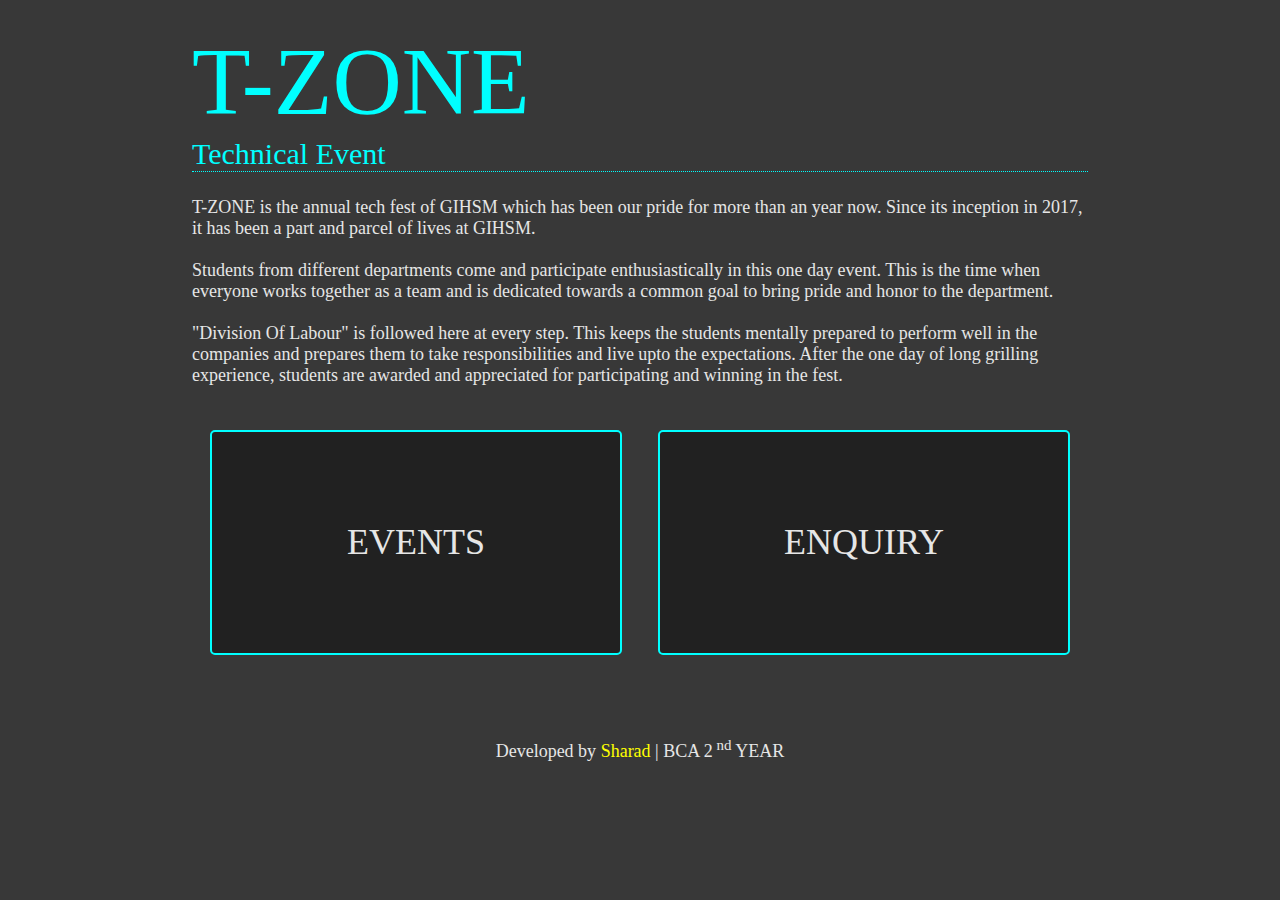
<file: docs/index.html>
<!DOCTYPE html>
<html lang="en" dir="ltr">
  <head>
    <meta charset="utf-8">
    <title>T-ZONE | Technical Events of NAVAL 2019 organized by Department of BCA</title>
    <link rel="stylesheet" href="./style/main.css">
    <meta name="viewport" content="width=device-width,initial-scale=1.0">
    <meta name="theme-color" content="#00FFFF" />
    <script src="./js/main.js"></script>
  </head>
  <body id="bg-image">

<style media="screen">
#bg-image{
background-image: url("https://sharadcodes.github.io/tzone/images/1.jpg");
height: 100%;
background-position: center;
background-repeat: no-repeat;
background-size: cover;
background-attachment: fixed;
}
</style>



<section class="header hero">
<span class="top">T-ZONE</span>
  <section style="font-size:.3em; font-family:'Curved Square'" id="tagline">
<p>
    Technical Events of NAVAL 2019<br>organized by Department of BCA
</p>
  </section>
</section>

<section class="jumbo">
  <p>T-ZONE is the annual tech fest of GIHSM which has been our pride for more than an year now. Since its inception in 2017, it has been a part and parcel of lives at GIHSM.
<br>
<br>    
    Students from different departments come and participate enthusiastically in this one day event. This is the time when everyone works together as a team and is dedicated towards a common goal to bring pride and honor to the department.
<br>
<br>    
    "Division Of Labour" is followed here at every step. This keeps the students mentally prepared to perform well in the companies and prepares them to take responsibilities and live upto the expectations. After the one day of long grilling experience, students are awarded and appreciated for participating and winning in the fest.</p>
</section>

<section class="row jumbo" style="text-align:center;">

  <section class="column" onclick="location.href='events.html';">
      <span>EVENTS</span>
  </section>

  <section class="column" onclick="location.href='enquiry.html';">
      <span>ENQUIRY</span>
  </section>

</section>

<section class="foot">
  <span>
    Developed by <a href="https://www.sharad.cf">Sharad</a> | BCA 2<sup> nd</sup> YEAR
  </span>
</section>
  </body>
</html>
</file>
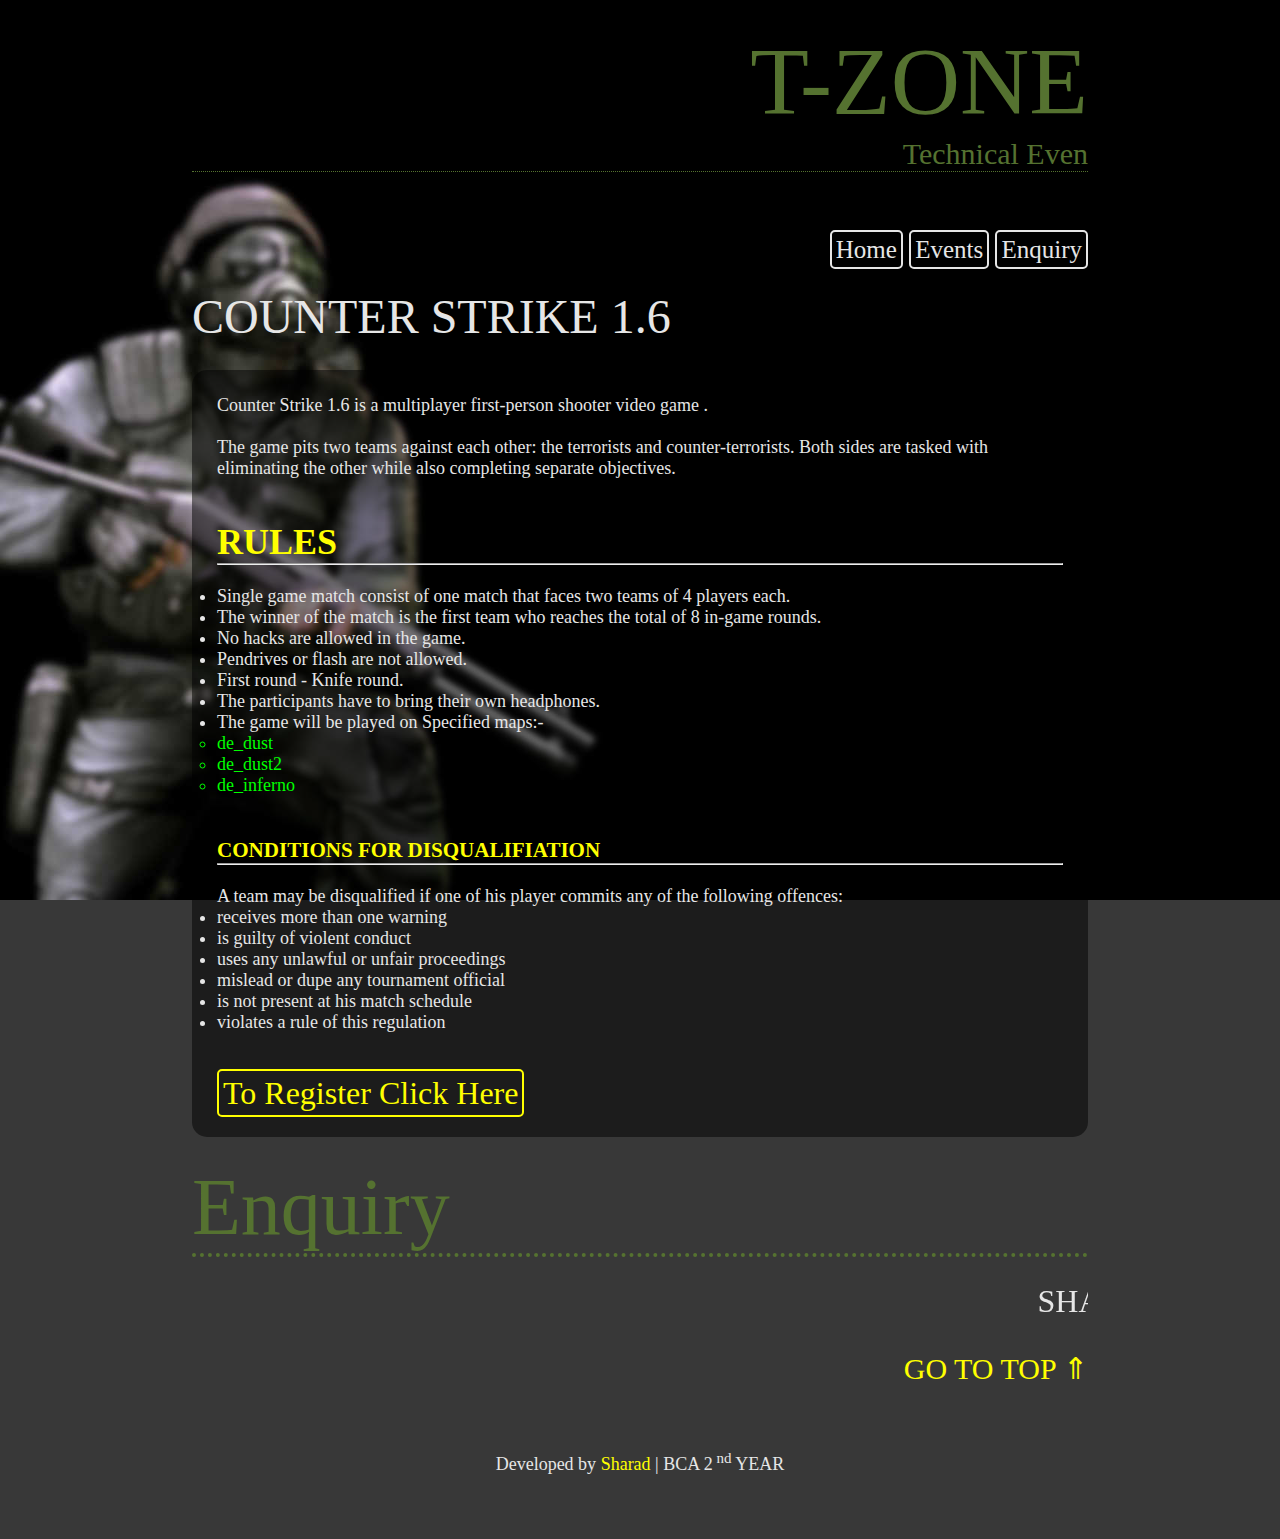
<file: docs/cs.html>
<!DOCTYPE html>
<html lang="en" dir="ltr">
  <head>
    <meta charset="utf-8">
    <title>T-ZONE | Technical Events of NAVAL 2019 organized by Department of BCA</title>
    <link rel="stylesheet" href="./style/main.css">
    <meta name="viewport" content="width=device-width,initial-scale=1.0">
    <meta name="theme-color" content="#557230" />
    <script src="./js/main.js"></script>
  </head>
  <body id="bg-image">

    <style media="screen">
    .jumbo{
      text-align: left;
    }
    .navigation a:hover{
      border: solid 2px #557230;
      background-color: #557230;
      color: white;
      transition-duration: .25s;
    }

    #events{
      text-align: left;
      font-size:5rem;
      color: #557230;
    }

    #enquiry{
      text-align: left;
      font-size:5rem;
      color: #557230;
    }

    .top{
      color: #557230;
    }

    #tagline{
      color: #557230;
    }


    #bg-image{
    background-image: url("images/cs.jpeg");
    height: 100%;
    background-position: left;
    background-repeat: no-repeat;
    background-size: cover;
    background-attachment: fixed;
    }
    </style>

<section class="header hero" style="text-align:right;">
<span class="top">T-ZONE</span>
  <section style="font-size:.3em; font-family:'Curved Square'" id="tagline">
<p>
    Technical Events of NAVAL 2019<br>organized by Department of BCA
</p>
  </section>
</section>

<nav class="navigation">
  <ul>
    <a href="index.html">Home</a>
    <a href="events.html">Events</a>
    <a href="#enquiry">Enquiry</a>
  </ul>
</nav>

<section class="jumbo hero">
  <span>COUNTER STRIKE 1.6</span>
</section>

<section class="jumbo" style="background: rgba(0,0,0,0.5); padding: 25px!important; border-radius: 15px;">
  <p>
Counter Strike 1.6 is a multiplayer first-person shooter video game .
 <br>
 <br>
The game pits two teams against each other: the terrorists and counter-terrorists. Both sides are tasked with eliminating the other while also completing separate objectives.
  </p>
<br>
<br>
  <h1>RULES</h1>
  <hr>
  <br>

<ul>
<li>Single game match consist of one match that faces two teams of 4 players each.</li>
<li>The winner of the match is the first team who reaches the total of 8 in-game rounds.</li>
<li>No hacks are allowed in the game.</li>
<li>Pendrives or flash are not allowed.</li>
<li>First round - Knife round.</li>
<li>The participants have to bring their own headphones.</li>
<li>The game will be played on Specified maps:-<ul>
<li style="color: #00ff00;">de_dust</li>
<li style="color: #00ff00;">de_dust2</li>
<li style="color: #00ff00;">de_inferno</li>
</ul>
</li>
</ul>
<br>
<br>
<h3>CONDITIONS FOR DISQUALIFIATION</h3>
<hr>
<br>
<p>A team may be disqualified if one of his player commits any of the following offences:</p>
<ul>
<li>receives more than one warning</li>
<li>is guilty of violent conduct</li>
<li>uses any unlawful or unfair proceedings</li>
<li>mislead or dupe any tournament official</li>
<li>is not present at his match schedule</li>
<li>violates a rule of this regulation</li>
</ul>

<br>
<br>
<a href="https://bit.ly/2NM32q4" class="reg_button">To Register Click Here</a>
</section>




<section class="jumbo hero" id="enquiry">
  <span>Enquiry</span>
</section>
<section class="jumbo" >
  <marquee style="font-size:2rem;">SHARAD : 7054667667 | SAURABH: 7860971973 | PRASHANT: 9889164330 | PRIYANSH: 6388364067</marquee>
</section>



<section class="jumbo" style="text-align:right!important;">
  <span style="font-size:30px;"><a href="#top" style="text-decoration:none;">GO TO TOP &uArr;</a></span>
</section>

<section class="foot">
  <span>
    Developed by <a href="https://www.sharad.cf">Sharad</a> | BCA 2<sup> nd</sup> YEAR
  </span>
</section>
  </body>
</html>
</file>
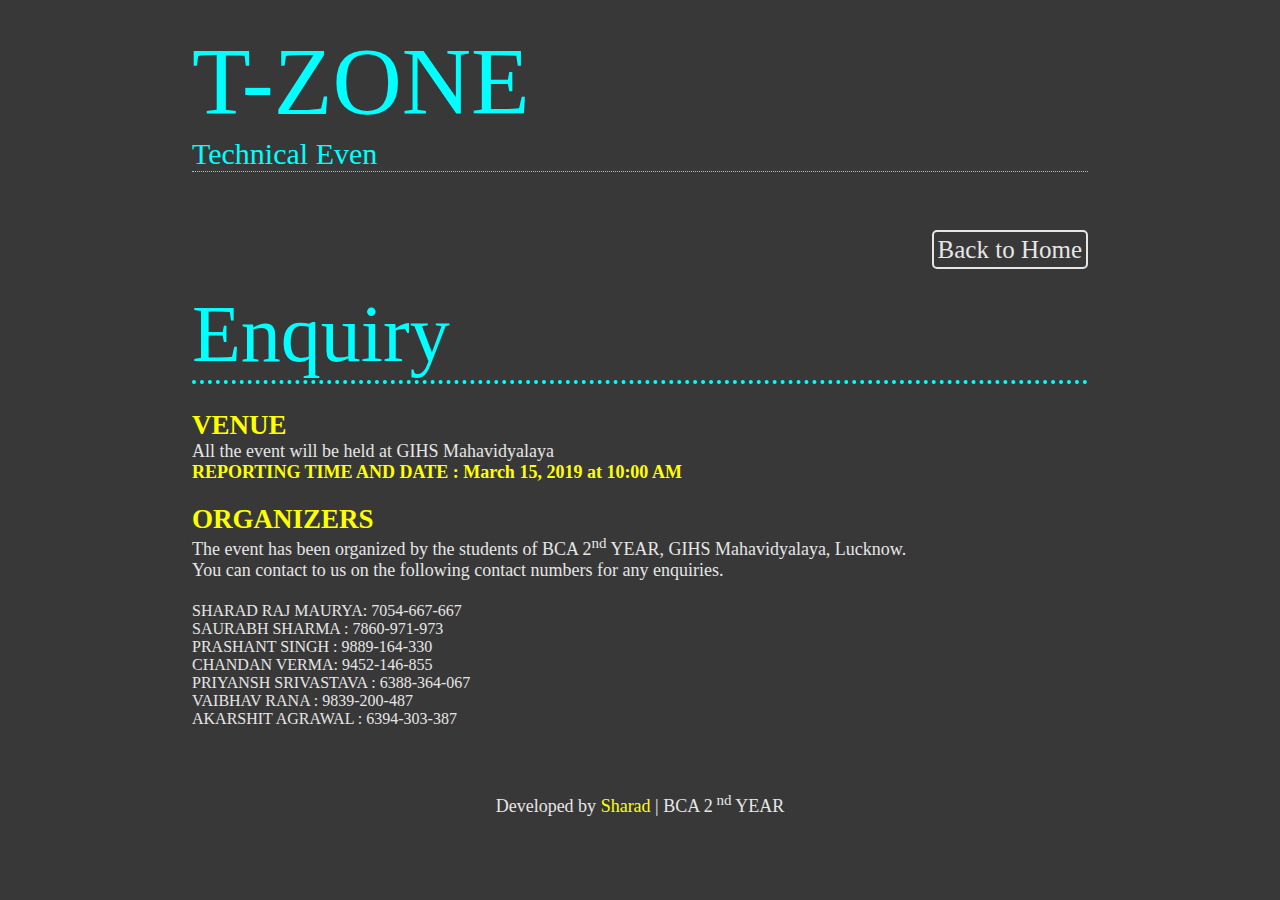
<file: docs/enquiry.html>
<!DOCTYPE html>
<html lang="en" dir="ltr">
  <head>
    <meta charset="utf-8">
    <title>T-ZONE | Technical Events of NAVAL 2019 organized by Department of BCA</title>
    <link rel="stylesheet" href="./style/main.css">
    <meta name="viewport" content="width=device-width,initial-scale=1.0">
    <meta name="theme-color" content="#00FFFF" />
    <script src="./js/main.js"></script>
  </head>
  <body id="bg-image">

<style media="screen">
#bg-image{
background-image: url("https://tzone2019.github.io/images/1.jpg");
height: 100%;
background-position: center;
background-repeat: no-repeat;
background-size: cover;
background-attachment: fixed;
}

.column {
  flex: 33%;
  padding: 10px;
  background:rgba(0,0,0,0.4);
  margin: 2%;
  font-size: 2em;
  font-family: "Lazenby Computer";
  border: 2px cyan solid;
  border-radius: 5px;
}
</style>



<section class="header hero">
<span class="top">T-ZONE</span>
  <section style="font-size:.3em; font-family:'Curved Square'" id="tagline">
<p>
    Technical Events of NAVAL 2019<br>organized by Department of BCA
</p>
  </section>
</section>

<nav class="navigation">
  <ul>
    <a href="index.html">Back to Home</a>
  </ul>
</nav>

<section class="jumbo hero" id="enquiry">
  <span>Enquiry</span>
</section>
<section class="jumbo" >
  <h2>VENUE</h2>
    <p>All the event will be held at GIHS Mahavidyalaya</p>
    <h4>REPORTING TIME AND DATE : March 15, 2019 at 10:00 AM</h4> <br>
 
    <h2>ORGANIZERS</h2>
  <span>
    The event has been organized by the students of BCA 2<sup>nd</sup> YEAR, GIHS Mahavidyalaya, Lucknow.<br>
    You can contact to us on the following contact numbers for any enquiries.<br> <br>
    <p style="font-size:16px!important;">
    SHARAD RAJ MAURYA: 7054-667-667<br>
    SAURABH SHARMA : 7860-971-973<br>
    PRASHANT SINGH : 9889-164-330<br>
    CHANDAN VERMA: 9452-146-855<br>
    PRIYANSH SRIVASTAVA : 6388-364-067<br>
    VAIBHAV RANA : 9839-200-487<br>
    AKARSHIT AGRAWAL : 6394-303-387
    </p>
  </span>
  
  
</section>

<section class="foot">
  <span>
    Developed by <a href="https://www.sharad.cf">Sharad</a> | BCA 2<sup> nd</sup> YEAR
  </span>
</section>
  </body>
</html>
</file>
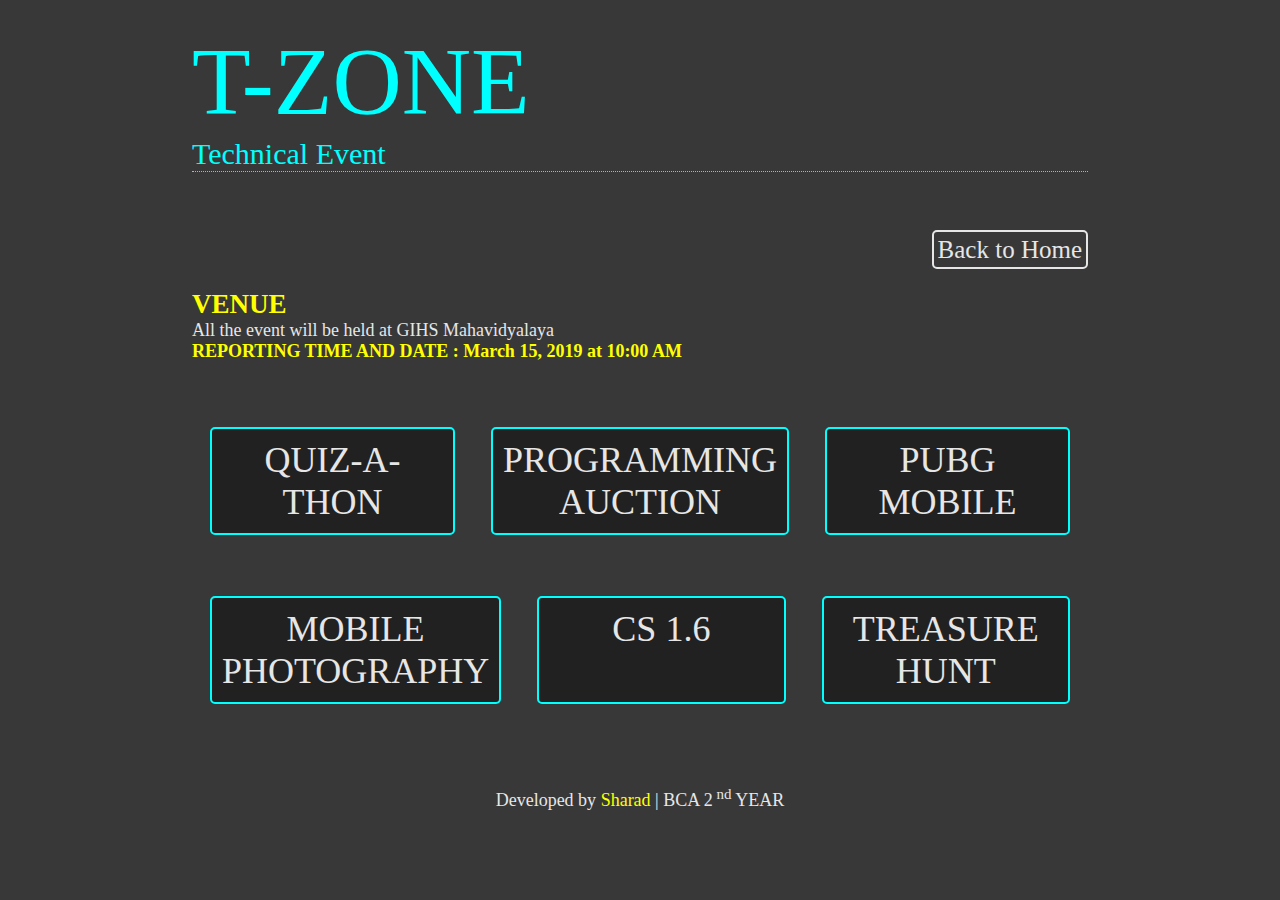
<file: docs/events.html>
<!DOCTYPE html>
<html lang="en" dir="ltr">
  <head>
    <meta charset="utf-8">
    <title>T-ZONE | Technical Events of NAVAL 2019 organized by Department of BCA</title>
    <link rel="stylesheet" href="./style/main.css">
    <meta name="viewport" content="width=device-width,initial-scale=1.0">
    <meta name="theme-color" content="#00FFFF" />
    <script src="./js/main.js"></script>
  </head>
  <body id="bg-image">

<style media="screen">
#bg-image{
background-image: url("https://tzone2019.github.io/images/1.jpg");
height: 100%;
background-position: center;
background-repeat: no-repeat;
background-size: cover;
background-attachment: fixed;
}

.column {
  flex: 33%;
  padding: 10px;
  background:rgba(0,0,0,0.4);
  margin: 2%;
  font-size: 2em;
  font-family: "Lazenby Computer";
  border: 2px cyan solid;
  border-radius: 5px;
}
</style>



<section class="header hero">
<span class="top">T-ZONE</span>
  <section style="font-size:.3em; font-family:'Curved Square'" id="tagline">
<p>
    Technical Events of NAVAL 2019<br>organized by Department of BCA
</p>
  </section>
</section>

<nav class="navigation">
  <ul>
    <a href="index.html">Back to Home</a>
  </ul>
</nav>

<section class="jumbo">
  <h2>VENUE</h2>
    <p>All the event will be held at GIHS Mahavidyalaya</p>
    <h4>REPORTING TIME AND DATE : March 15, 2019 at 10:00 AM</h4> <br>
</section>

<section class="row jumbo" style="text-align:center;">

  <section class="column" onclick="location.href='quiz.html';">
      <span>QUIZ-A-THON</span>
  </section>

  <section class="column" onclick="location.href='pa.html';">
      <span>PROGRAMMING AUCTION</span>
  </section>

  <section class="column" onclick="location.href='pubg.html';">
      <span>PUBG MOBILE</span>
  </section>

</section>

<section class="row jumbo" style="text-align:center;">

  <section class="column" onclick="location.href='mp.html';">
      <span>MOBILE PHOTOGRAPHY</span>
  </section>

  <section class="column" onclick="location.href='cs.html';">
      <span>CS 1.6</span>
  </section>

  <section class="column" onclick="location.href='th.html';">
      <span>TREASURE HUNT</span>
  </section>

</section>

<section class="foot">
  <span>
    Developed by <a href="https://www.sharad.cf">Sharad</a> | BCA 2<sup> nd</sup> YEAR
  </span>
</section>
  </body>
</html>
</file>
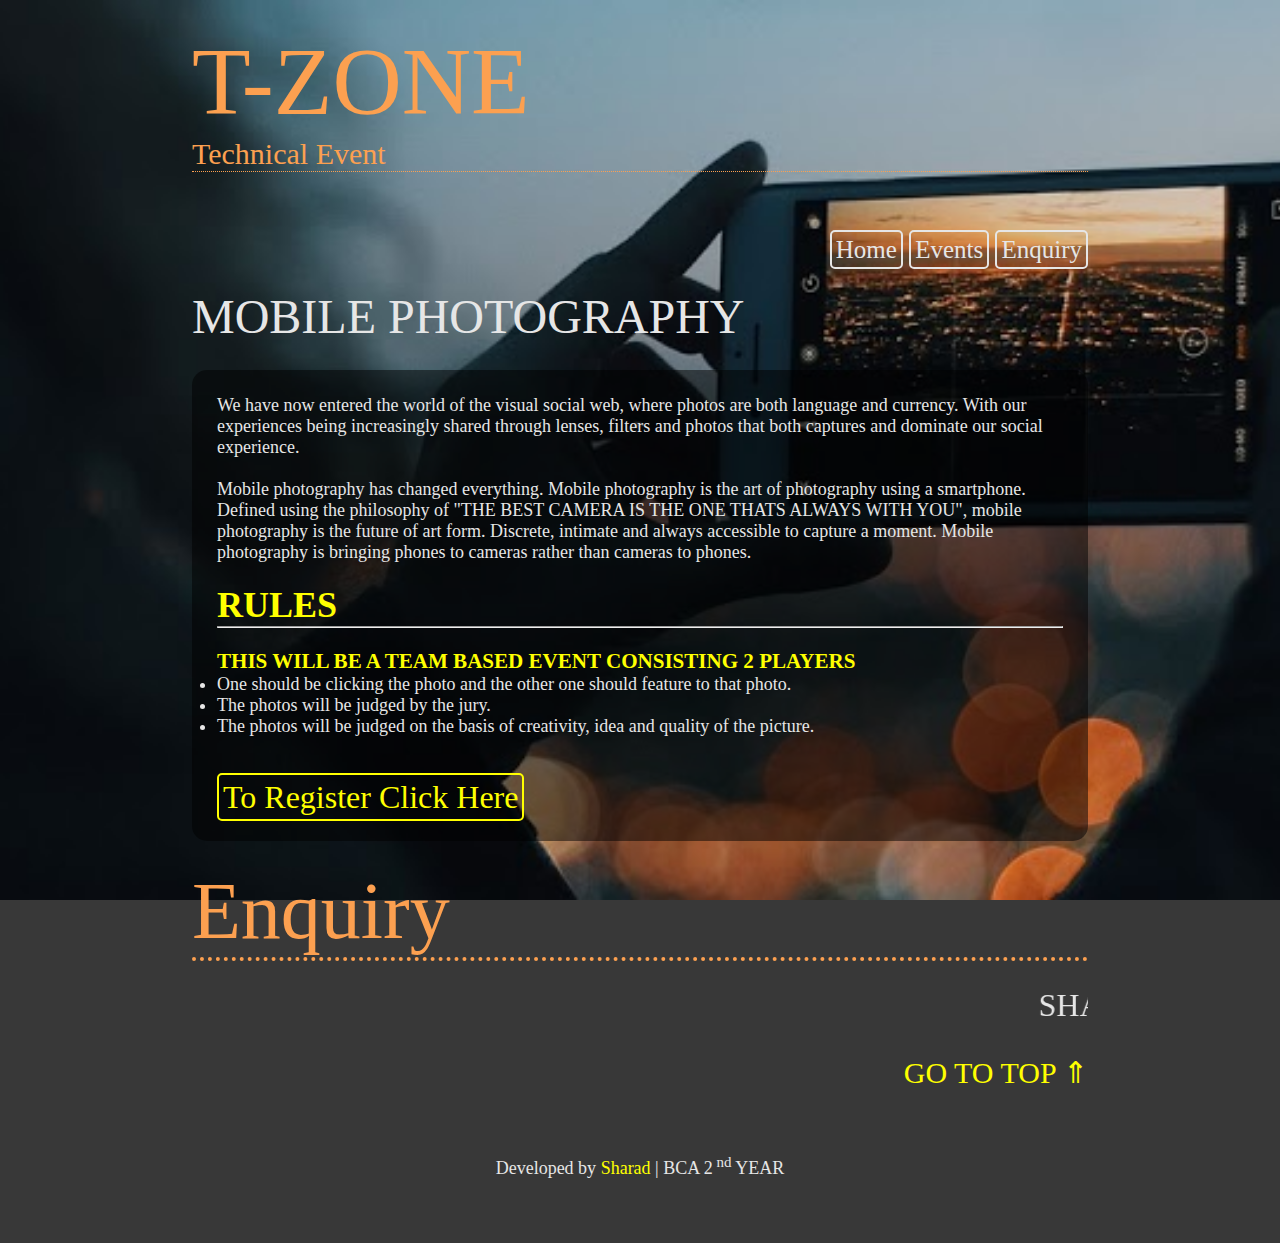
<file: docs/mp.html>
<!DOCTYPE html>
<html lang="en" dir="ltr">
  <head>
    <meta charset="utf-8">
    <title>T-ZONE | Technical Events of NAVAL 2019 organized by Department of BCA</title>
    <link rel="stylesheet" href="./style/main.css">
    <meta name="viewport" content="width=device-width,initial-scale=1.0">
    <meta name="theme-color" content="#fca050" />
    <script src="./js/main.js"></script>
  </head>
  <body id="bg-image">

    <style media="screen">
    .jumbo{
      text-align: left;
    }
    .navigation a:hover{
      border: solid 2px #fca050;
      background-color: #fca050;
      color: black;
      transition-duration: .25s;
    }

    #events{
      text-align: left;
      font-size:5rem;
      color: #fca050;
    }

    #enquiry{
      text-align: left;
      font-size:5rem;
      color: #fca050;
    }

    .top{
      color: #fca050;
    }

    #tagline{
      color: #fca050;
    }


    #bg-image{
    background-image: url("images/mp.jpg");
    height: 100%;
    background-position: center;
    background-repeat: no-repeat;
    background-size: cover;
    background-attachment: fixed;
    }
    </style>

<section class="header hero" style="text-align:left;">
<span class="top">T-ZONE</span>
  <section style="font-size:.3em; font-family:'Curved Square'" id="tagline">
<p>
    Technical Events of NAVAL 2019<br>organized by Department of BCA
</p>
  </section>
</section>

<nav class="navigation">
  <ul>
    <a href="index.html">Home</a>
    <a href="events.html">Events</a>
    <a href="#enquiry">Enquiry</a>
  </ul>
</nav>

<section class="jumbo hero">
  <span>MOBILE PHOTOGRAPHY</span>
</section>

<section class="jumbo" style="background: rgba(0,0,0,0.5); padding: 25px!important; border-radius: 15px;">
   <p>
  We have now entered the world of the visual social web, where photos are both language and currency. With our experiences being increasingly shared through lenses, filters and photos that both captures and dominate our social experience.
<br>
<br>
Mobile photography has changed everything. Mobile photography is the art of photography using a smartphone. Defined using the philosophy of "THE BEST CAMERA IS THE ONE THATS ALWAYS WITH YOU", mobile photography is the future of art form. Discrete, intimate and always accessible to capture a moment. Mobile photography is bringing phones to cameras rather than cameras to phones.
  </p>
<br>
  <h1>RULES</h1>
  <hr>
  <br>
<h3>THIS WILL BE A TEAM BASED EVENT CONSISTING 2 PLAYERS</h3>
<ul>
<li>One should be clicking the photo and the other one should feature to that photo.</li>
<li>The photos will be judged by the jury.</li>
<li>The photos will be judged on the basis of creativity, idea and quality of the picture.</li>
</ul>

<br>
<br>
<a href="https://bit.ly/2HkinNo" class="reg_button">To Register Click Here</a>

</section>


<section class="jumbo hero" id="enquiry">
  <span>Enquiry</span>
</section>
<section class="jumbo" >
  <marquee style="font-size:2rem;">SHARAD : 7054667667 | SAURABH: 7860971973 | PRASHANT: 9889164330 | PRIYANSH: 6388364067</marquee>
</section>



<section class="jumbo" style="text-align:right!important;">
  <span style="font-size:30px;"><a href="#top" style="text-decoration:none;">GO TO TOP &uArr;</a></span>
</section>

<section class="foot">
  <span>
    Developed by <a href="https://www.sharad.cf">Sharad</a> | BCA 2<sup> nd</sup> YEAR
  </span>
</section>
  </body>
</html>
</file>
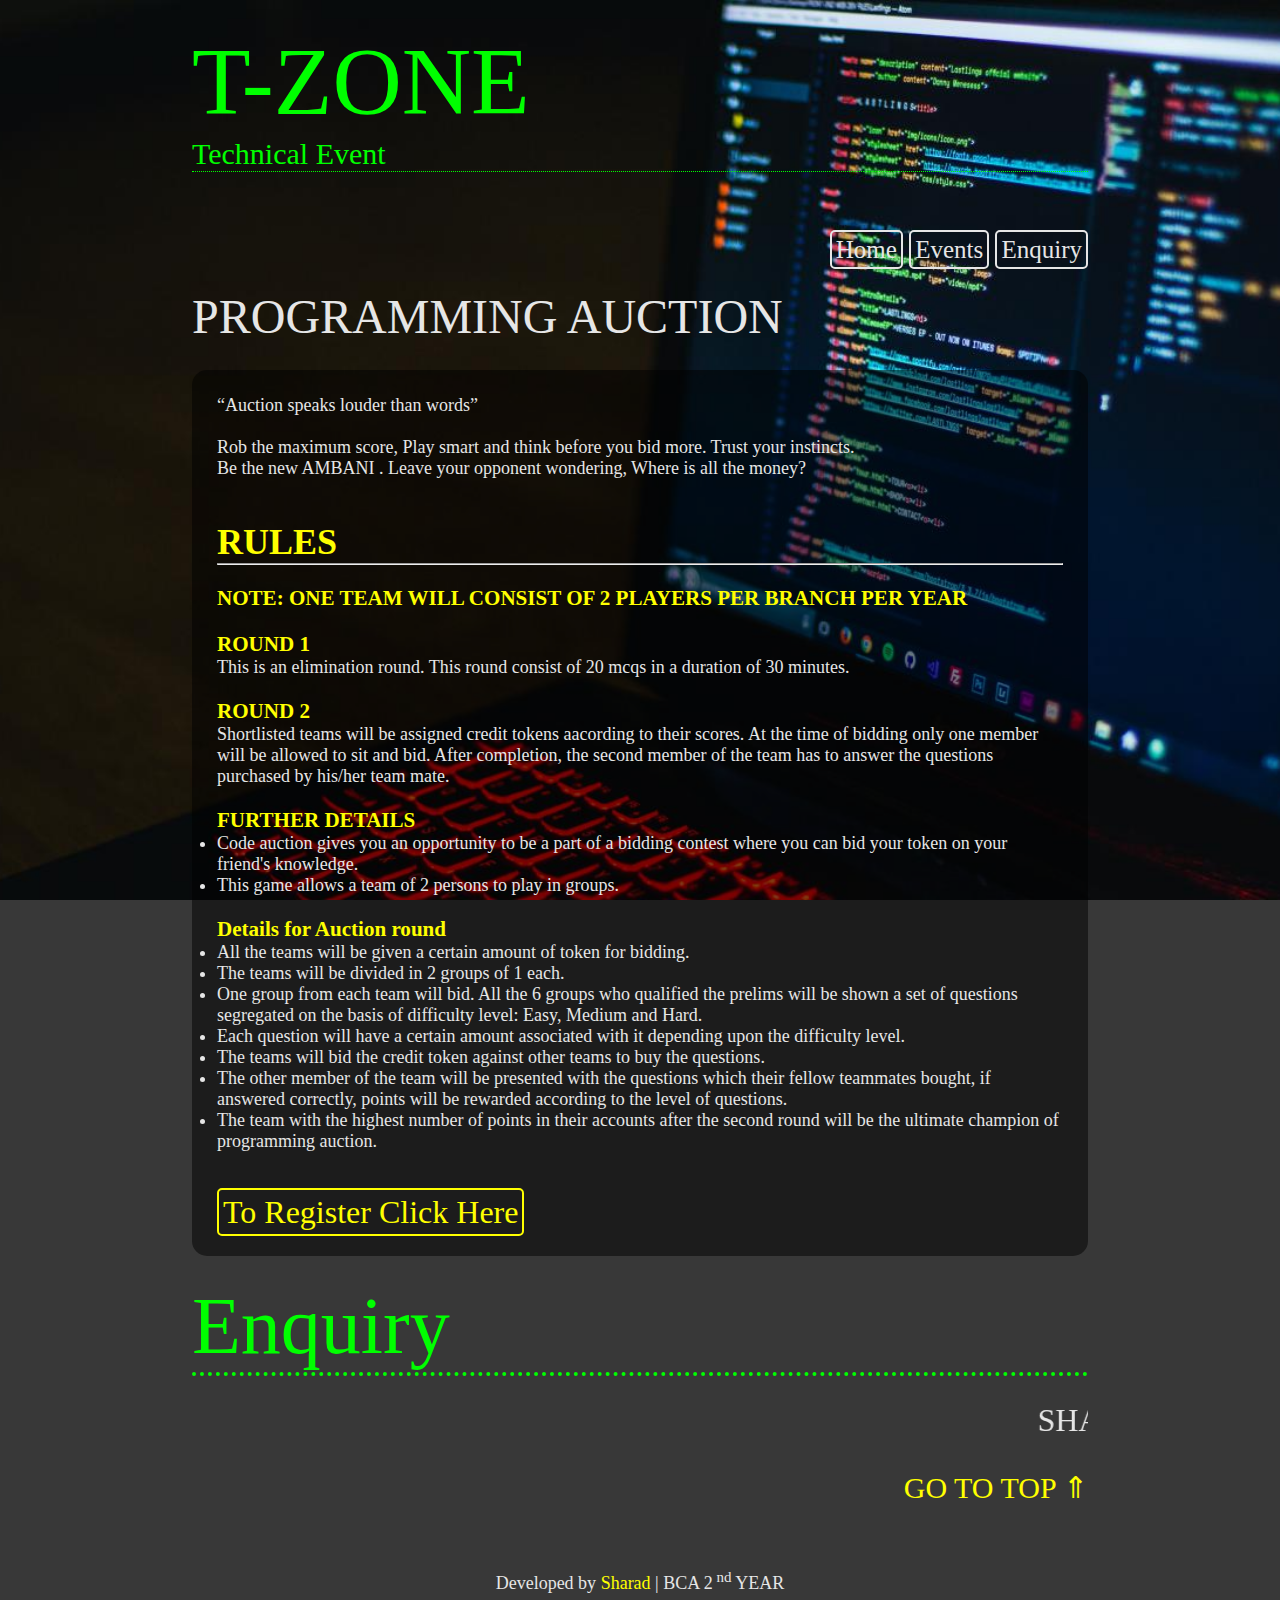
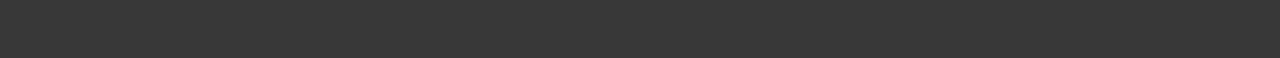
<file: docs/pa.html>
<!DOCTYPE html>
<html lang="en" dir="ltr">
  <head>
    <meta charset="utf-8">
    <title>T-ZONE | Technical Events of NAVAL 2019 organized by Department of BCA</title>
    <link rel="stylesheet" href="./style/main.css">
    <meta name="viewport" content="width=device-width,initial-scale=1.0">
    <meta name="theme-color" content="#00ff00" />
    <script src="./js/main.js"></script>
  </head>
  <body id="bg-image">

    <style media="screen">
    .jumbo{
      text-align: left;
    }
    .navigation a:hover{
      border: solid 2px #00ff00;
      background-color: #00ff00;
      color: black;
      transition-duration: .25s;
    }

    #events{
      text-align: left;
      font-size:5rem;
      color: #00ff00;
    }

    #enquiry{
      text-align: left;
      font-size:5rem;
      color: #00ff00;
    }

    .top{
      color: #00ff00;
    }

    #tagline{
      color: #00ff00;
    }


    #bg-image{
    background-image: url("images/code.jpg");
    height: 100%;
    background-position: center;
    background-repeat: no-repeat;
    background-size: cover;
    background-attachment: fixed;
    }
    </style>

<section class="header hero" style="text-align:left;">
<span class="top">T-ZONE</span>
  <section style="font-size:.3em; font-family:'Curved Square'" id="tagline">
<p>
    Technical Events of NAVAL 2019<br>organized by Department of BCA
</p>
  </section>
</section>

<nav class="navigation">
  <ul>
    <a href="index.html">Home</a>
    <a href="events.html">Events</a>
    <a href="#enquiry">Enquiry</a>
  </ul>
</nav>

<section class="jumbo hero">
  <span>PROGRAMMING AUCTION</span>
</section>
<section class="jumbo" style="background: rgba(0,0,0,0.5); padding: 25px!important; border-radius: 15px;">
  <p>
    “Auction speaks louder than words”
<br>
<br>
  Rob the maximum score, Play smart and think before you bid more.
  Trust your instincts.
<br>
  Be the new AMBANI .
  Leave your opponent wondering, Where is all the money?
  </p>


<br>
<br>
  <h1>RULES</h1>
  <hr>
  <br>
  <h3>NOTE: ONE TEAM WILL CONSIST OF 2 PLAYERS PER BRANCH PER YEAR</h3>
  <br>
  <h3>ROUND 1</h3>
  <p>This is an elimination round. This round consist of 20 mcqs in a duration of 30 minutes.</p>
  <br>
  <h3>ROUND 2</h3>
  <p>Shortlisted teams will be assigned credit tokens aacording to their scores. At the time of bidding only one member will be allowed to sit and bid. After completion, the second member of the team has to answer the questions purchased by his/her team mate.</p>
  <br>
  <h3>FURTHER DETAILS</h3>
  <ul>
  <li><p>Code auction gives you an opportunity to be a part of a bidding contest where you can bid your token on your friend&#39;s knowledge.</p>
  </li>
  <li><p>This game allows a team of 2 persons to play in groups.</p>
  </li>
  </ul>
<br>
  <h3>Details for Auction round</h3>
  <ul>
  <li><p>All the teams will be given a certain amount of token for bidding.</p>
  </li>
  <li><p>The teams will be divided in 2 groups of 1 each.</p>
  </li>
  <li><p>One group from each team will bid. All the 6 groups who qualified the prelims will be shown a set of questions segregated on the basis of difficulty level: Easy, Medium and Hard.</p>
  </li>
  <li><p>Each question will have a certain amount associated with it depending upon the difficulty level.</p>
  </li>
  <li><p>The teams will bid the credit token against other teams to buy the questions.</p>
  </li>
  <li><p>The other member of the team will be presented with the questions which their fellow teammates bought, if answered correctly, points will be rewarded according to the level of questions.</p>
  </li>
  <li><p>The team with the highest number of points in their accounts after the second round will be the ultimate champion of programming auction.</p>
  </li>
  </ul>

  <br>
  <br>
  <a href="https://bit.ly/2IXNAsk" class="reg_button">To Register Click Here</a>

</section>

<section class="jumbo hero" id="enquiry">
  <span>Enquiry</span>
</section>
<section class="jumbo" >
  <marquee style="font-size:2rem;">SHARAD : 7054667667 | SAURABH: 7860971973 | PRASHANT: 9889164330 | PRIYANSH: 6388364067</marquee>
</section>


<section class="jumbo" style="text-align:right!important;">
  <span style="font-size:30px;"><a href="#top" style="text-decoration:none;">GO TO TOP &uArr;</a></span>
</section>

<section class="foot">
  <span>
    Developed by <a href="https://www.sharad.cf">Sharad</a> | BCA 2<sup> nd</sup> YEAR
  </span>
</section>
  </body>
</html>
</file>
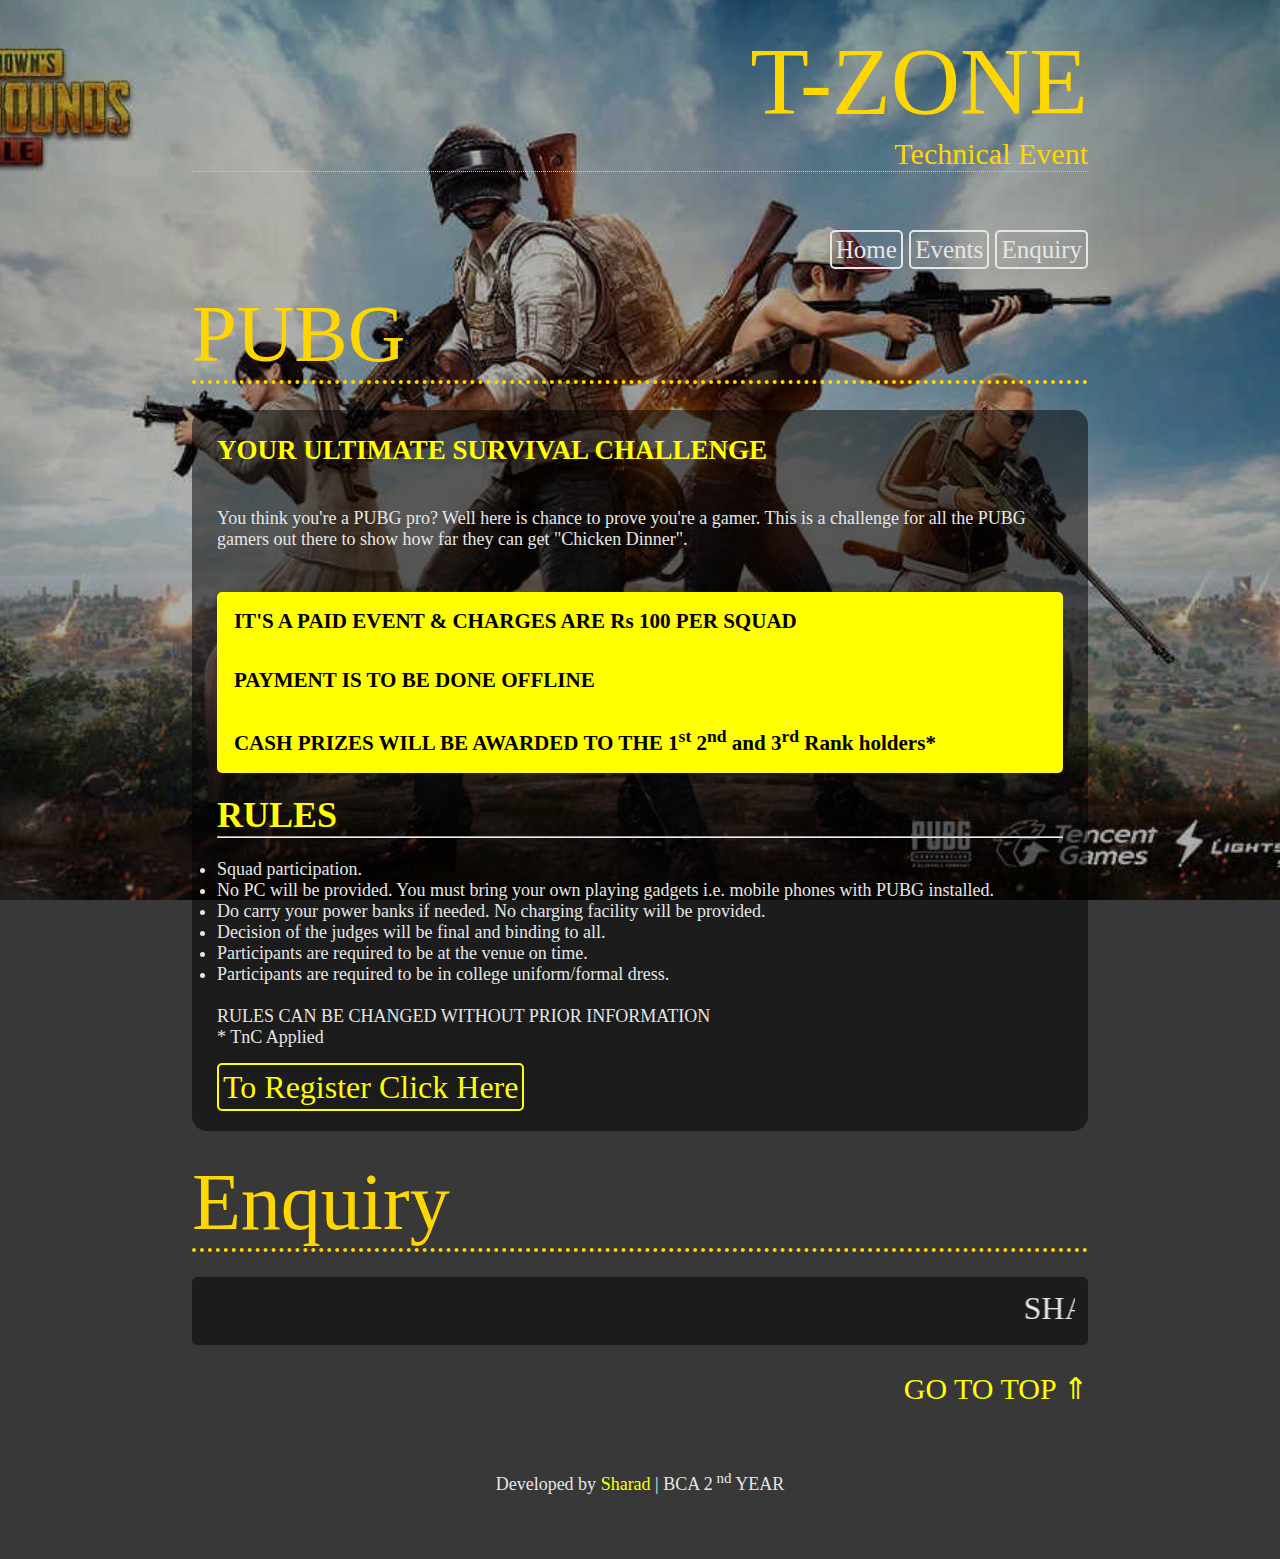
<file: docs/pubg.html>
<!DOCTYPE html>
<html lang="en" dir="ltr">
  <head>
    <meta charset="utf-8">
    <title>T-ZONE | Technical Events of NAVAL 2019 organized by Department of BCA</title>
    <link rel="stylesheet" href="./style/main.css">
    <meta name="viewport" content="width=device-width,initial-scale=1.0">
    <meta name="theme-color" content="#ffd700" />
    <script src="./js/main.js"></script>
  </head>
  <body id="bg-image">

    <style media="screen">

    .navigation a:hover{
      border: solid 2px #ffd700;
      background-color: #ffd700;
      color: #383838;
      transition-duration: .25s;
    }

    #events{
      font-size:5rem;
      color: #ffd700;
    }

    #enquiry{
      font-size:5rem;
      color: #ffd700;
    }

    #poster{
      font-size:5rem;
      color: #ffd700;
    }

    .top{
      color: #ffd700;
    }

    #tagline{
      color: #ffd700;
    }


    #bg-image{
    background-image: url("images/pubg.jpg");
    height: 100%;
    background-position: center;
    background-repeat: no-repeat;
    background-size: cover;
    background-attachment: fixed;
    }
    </style>

<section class="header hero" style="text-align:right">
<span class="top">T-ZONE</span>
  <section style="font-size:.3em; font-family:'Curved Square'" id="tagline">
<p>
    Technical Events of NAVAL 2019<br>organized by Department of BCA
</p>
  </section>
</section>

<nav class="navigation">
  <ul>
    <a href="index.html">Home</a>
    <a href="events.html">Events</a>
    <a href="#enquiry">Enquiry</a>
  </ul>
</nav>

<section class="jumbo hero" id="events">
  <span>PUBG</span>
</section>

<section class="jumbo" style="background: rgba(0,0,0,0.5); padding: 25px!important; border-radius: 15px;">
  <h2>YOUR ULTIMATE SURVIVAL CHALLENGE</h2>
  <br>
  <br>
  <p>
You think you're a PUBG pro? Well here is chance to prove you're a gamer. This is a challenge for all the PUBG gamers out there to show how far they can get
"Chicken Dinner".
  </p>

<br>
<br>
<h3 style="background: yellow; color: black; border-top-left-radius: 5px; border-top-right-radius: 5px; padding: 2%;">IT'S A PAID EVENT & CHARGES ARE Rs 100 PER SQUAD</h3>
<h3 style="background: yellow; color: black; padding: 2%;">PAYMENT IS TO BE DONE OFFLINE</h3>
<h3 style="background: yellow; color: black; border-bottom-left-radius: 5px; border-bottom-right-radius: 5px;  padding: 2%;">CASH PRIZES WILL BE AWARDED TO THE 1<sup>st</sup> 2<sup>nd</sup> and 3<sup>rd</sup> Rank holders*</h3>
<br>
  <h1>RULES</h1>
  <hr>
  <br>
<ul>
<li>Squad participation.</li>
<li>No PC will be provided. You must bring your own playing gadgets i.e. mobile phones with PUBG installed.</li>
<li>Do carry your power banks if needed. No charging facility will be provided.</li>
<li>Decision of the judges will be final and binding to all.</li>
<li>Participants are required to be at the venue on time.</li>
<li>Participants are required to be in college uniform/formal dress.</li>
</ul>
<br>
RULES CAN BE CHANGED WITHOUT PRIOR INFORMATION
<br>
* TnC Applied
<br>
<br>
<a href="https://bit.ly/2ETCNvb" class="reg_button">To Register Click Here</a>

</section>



<section class="jumbo hero" id="enquiry">
  <span>Enquiry</span>
</section>
<section class="jumbo" style="padding: 1%;background: rgba(0, 0, 0, 0.5); border-radius: 5px;">
  <marquee style="font-size:2rem;">SHARAD : 7054667667 | SAURABH: 7860971973 | PRASHANT: 9889164330 | PRIYANSH: 6388364067</marquee>
</section>



<section class="jumbo" style="text-align:right!important;">
  <span style="font-size:30px;"><a href="#top" style="text-decoration:none;">GO TO TOP &uArr;</a></span>
</section>

<section class="foot">
  <span>
    Developed by <a href="https://www.sharad.cf">Sharad</a> | BCA 2<sup> nd</sup> YEAR
  </span>
</section>
  </body>
</html>
</file>
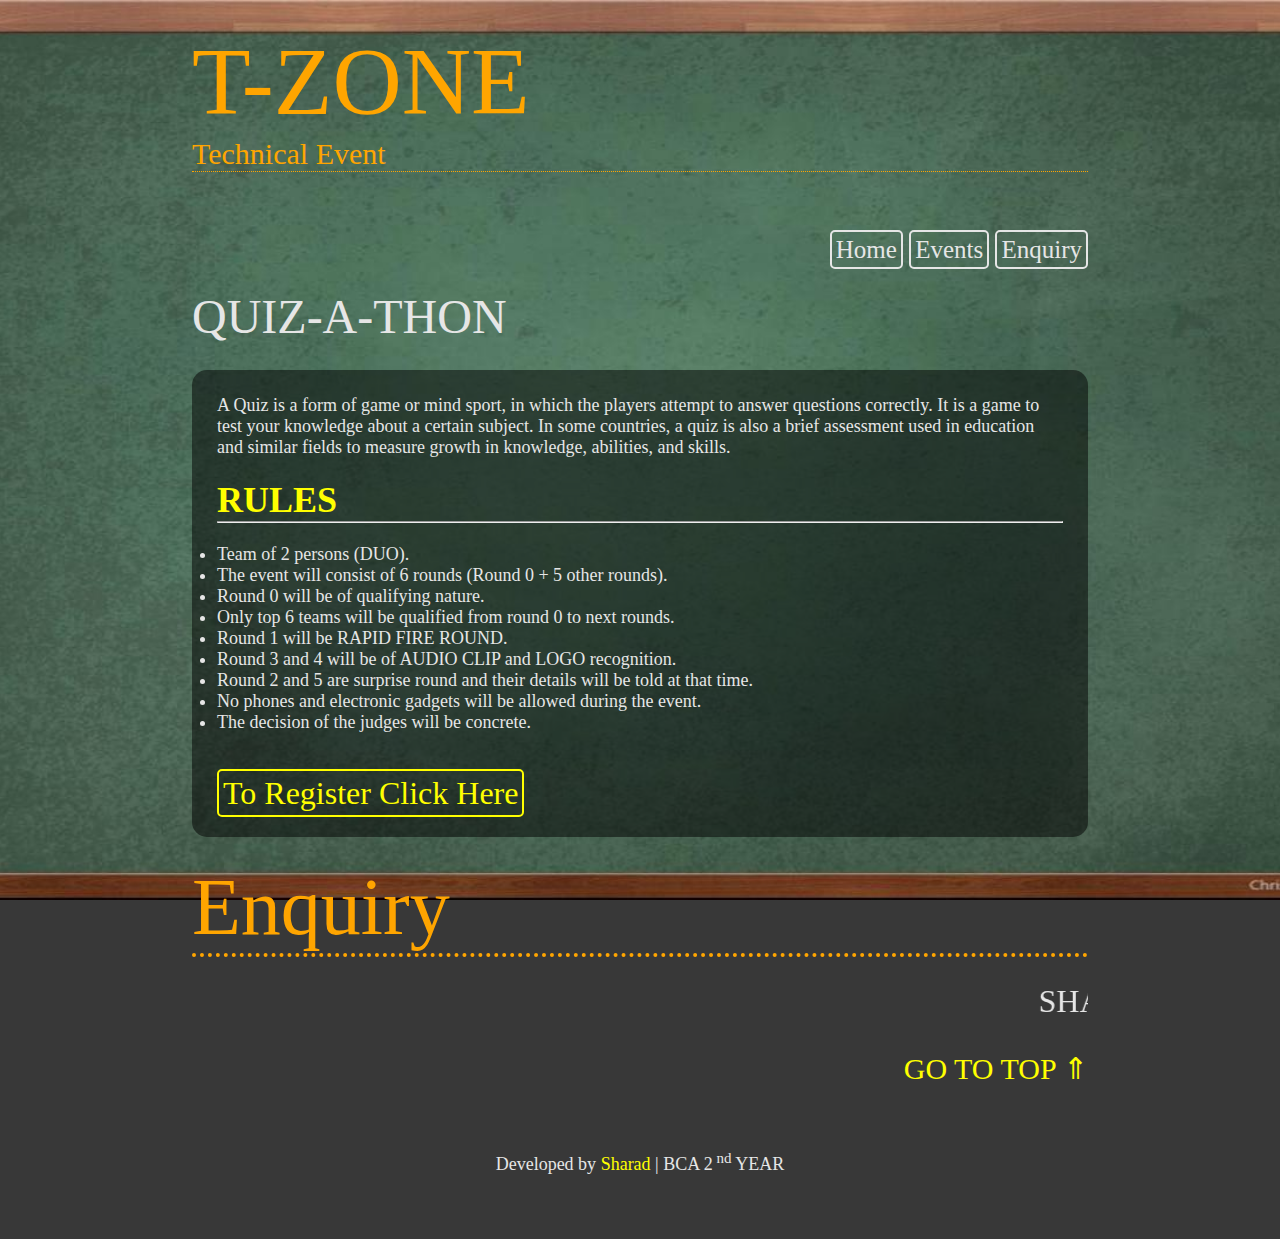
<file: docs/quiz.html>
<!DOCTYPE html>
<html lang="en" dir="ltr">
  <head>
    <meta charset="utf-8">
    <title>T-ZONE | Technical Events of NAVAL 2019 organized by Department of BCA</title>
    <link rel="stylesheet" href="./style/main.css">
    <meta name="viewport" content="width=device-width,initial-scale=1.0">
    <meta name="theme-color" content="#a16f59" />
    <script src="./js/main.js"></script>
  </head>
  <body id="bg-image">

    <style media="screen">
    .jumbo{
      text-align: left;
    }
    .navigation a:hover{
      border: solid 2px orange;
      background-color: orange;
      color: white;
      transition-duration: .25s;
    }

    #events{
      text-align: left;
      font-size:5rem;
      color: orange;
    }

    #enquiry{
      text-align: left;
      font-size:5rem;
      color: orange;
    }

    .top{
      color: orange;
    }

    #tagline{
      color: orange;
    }


    #bg-image{
    background-image: url("images/q2.jpg");
    height: 100%;
    background-position: center;
    background-repeat: no-repeat;
    background-size: cover;
    background-attachment: fixed;
    }
    </style>

<section class="header hero" style="text-align:left;">
<span class="top">T-ZONE</span>
  <section style="font-size:.3em; font-family:'Curved Square'" id="tagline">
<p>
    Technical Events of NAVAL 2019<br>organized by Department of BCA
</p>
  </section>
</section>

<nav class="navigation">
  <ul>
    <a href="index.html">Home</a>
    <a href="events.html">Events</a>
    <a href="#enquiry">Enquiry</a>
  </ul>
</nav>

<section class="jumbo hero">
  <span>QUIZ-A-THON</span>
</section>
<section class="jumbo" style="background: rgba(0,0,0,0.5);padding: 25px!important;  border-radius: 15px;">
 A Quiz is a form of game or mind sport, in which the players attempt to answer questions correctly. It is a game to test your knowledge about a certain subject. In some countries, a quiz is also a brief assessment used in education and similar fields to measure growth in knowledge, abilities, and skills.
  <br>
  <br>
<h1>RULES</h1>
  <hr>
  <br>
<ul>
<li>Team of 2 persons (DUO).</li>
<li>The event will consist of 6 rounds (Round 0 + 5 other rounds).</li>
<li>Round 0 will be of qualifying nature.</li>
<li>Only top 6 teams will be qualified from round 0 to next rounds.</li>
<li>Round 1 will be RAPID FIRE ROUND.</li>
<li>Round 3 and 4 will be of AUDIO CLIP and LOGO recognition.</li>
<li>Round 2 and 5 are surprise round and their details will be told at that time.</li>
<li>No phones and electronic gadgets will be allowed during the event.</li>
<li>The decision of the judges will be concrete.</li>
</ul>

<br>
<br>
<a href="https://bit.ly/2Ux3TNO" class="reg_button">To Register Click Here</a>

</section>

<section class="jumbo hero" id="enquiry">
  <span>Enquiry</span>
</section>
<section class="jumbo" >
  <marquee style="font-size:2rem;">SHARAD : 7054667667 | SAURABH: 7860971973 | PRASHANT: 9889164330 | PRIYANSH: 6388364067</marquee>
</section>



<section class="jumbo" style="text-align:right!important;">
  <span style="font-size:30px;"><a href="#top" style="text-decoration:none;">GO TO TOP &uArr;</a></span>
</section>

<section class="foot">
  <span>
    Developed by <a href="https://www.sharad.cf">Sharad</a> | BCA 2<sup> nd</sup> YEAR
  </span>
</section>
  </body>
</html>
</file>
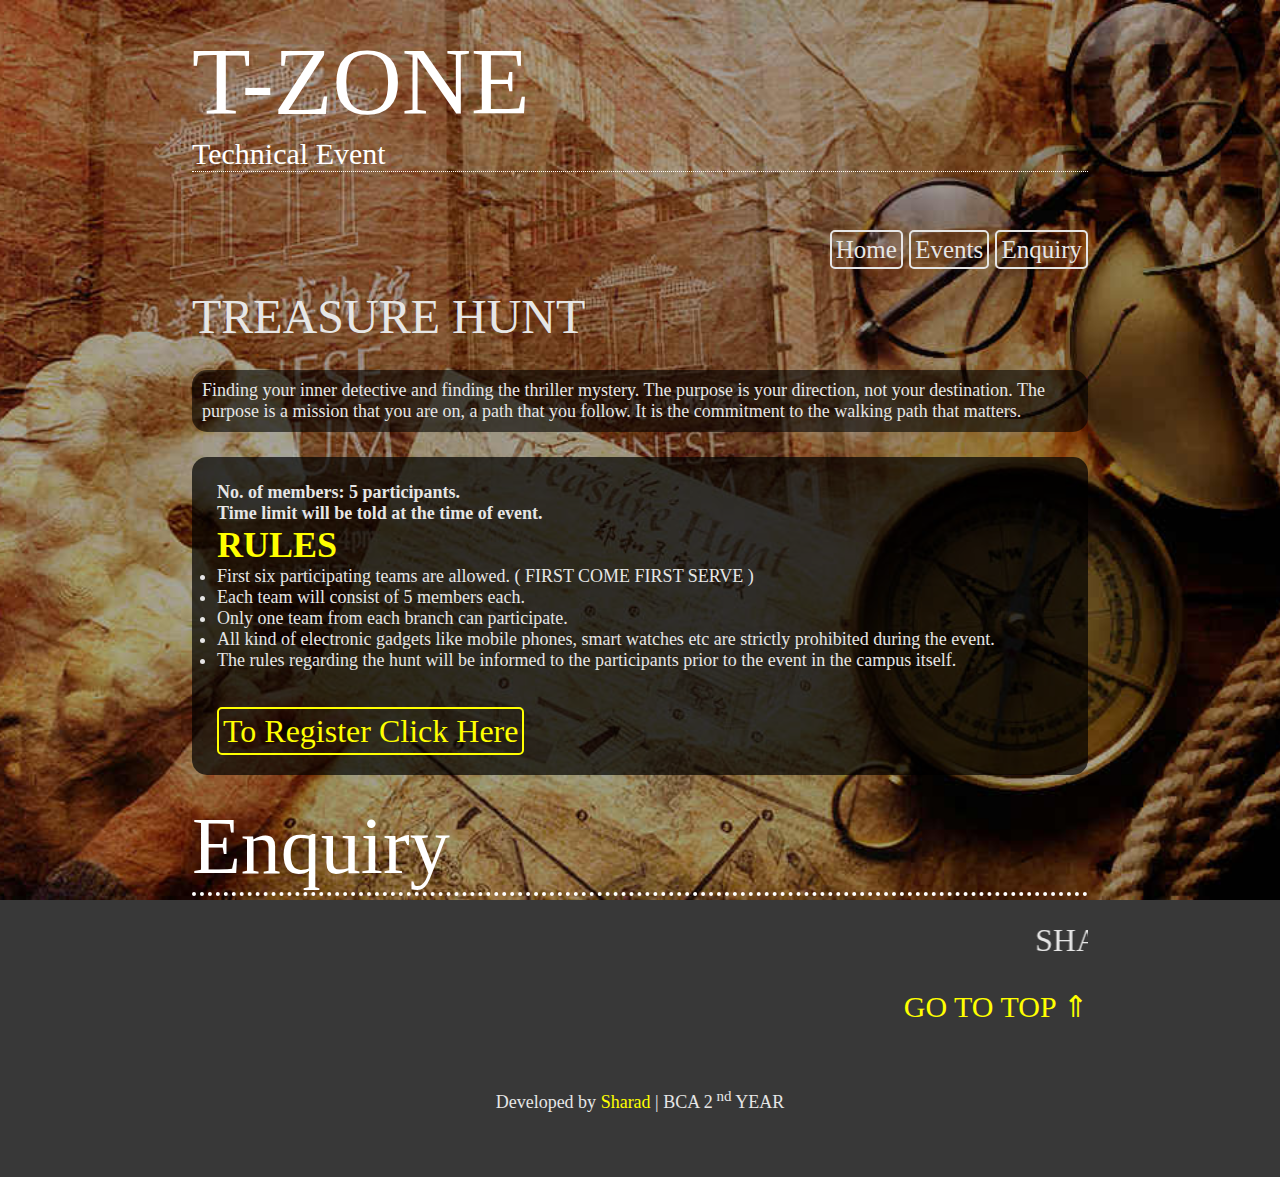
<file: docs/th.html>
<!DOCTYPE html>
<html lang="en" dir="ltr">
  <head>
    <meta charset="utf-8">
    <title>T-ZONE | Technical Events of NAVAL 2019 organized by Department of BCA</title>
    <link rel="stylesheet" href="./style/main.css">
    <meta name="viewport" content="width=device-width,initial-scale=1.0">
    <meta name="theme-color" content="#C9A47F" />
    <script src="./js/main.js"></script>
  </head>
  <body id="bg-image">

    <style media="screen">
    .jumbo{
      text-align: left;
    }
    .navigation a:hover{
      border: solid 2px white;
      background-color: white;
      color: black;
      transition-duration: .25s;
    }

    #events{
      text-align: left;
      font-size:5rem;
      color: white;
    }

    #enquiry{
      text-align: left;
      font-size:5rem;
      color: white;
    }

    .top{
      color: white;
    }

    #tagline{
      color: white;
    }


    #bg-image{
    background-image: url("images/th.jpg");
    height: 100%;
    background-position: center;
    background-repeat: no-repeat;
    background-size: cover;
    background-attachment: fixed;
    }
    </style>

<section class="header hero" style="text-align:left;">
<span class="top">T-ZONE</span>
  <section style="font-size:.3em; font-family:'Curved Square'" id="tagline">
<p>
    Technical Events of NAVAL 2019<br>organized by Department of BCA
</p>
  </section>
</section>

<nav class="navigation">
  <ul>
    <a href="index.html">Home</a>
    <a href="events.html">Events</a>
    <a href="#enquiry">Enquiry</a>
  </ul>
</nav>

<section class="jumbo hero">
  <span>TREASURE HUNT</span>
</section>
<section class="jumbo" style="background:rgba(0,0,0,0.6); padding:10px; border-radius: 15px;">
  <p>
  Finding your inner detective and finding the thriller mystery. The purpose is your direction, not your destination. The purpose is a mission that you are on, a path that you follow. It is the commitment to the walking path that matters.
  </p>
</section>

<section class="jumbo" style="background: rgba(0,0,0,0.7); padding: 25px!important; border-radius: 15px;">
  <strong>No. of members:  5 participants.</strong> <br>
  <strong>Time limit will be told at the time of event.</strong> <br>
  <h1>RULES</h1>
  <ul>
  <li>First six participating teams are allowed. ( FIRST COME FIRST SERVE )</li>
  <li>Each team will consist of 5 members each.</li>
  <li>Only one team from each branch can participate.</li>
  <li>All kind of electronic gadgets like mobile phones, smart watches etc are strictly prohibited during the event.</li>
  <li>The rules regarding the hunt will be informed to the participants prior to the event in the campus itself.</li>
  </ul>

  <br>
  <br>
  <a href="https://bit.ly/2H49p7R" class="reg_button">To Register Click Here</a>

</section>


<section class="jumbo hero" id="enquiry">
  <span>Enquiry</span>
</section>
<section class="jumbo" >
  <marquee style="font-size:2rem;">SHARAD : 7054667667 | SAURABH: 7860971973 | PRASHANT: 9889164330 | PRIYANSH: 6388364067</marquee>
</section>



<section class="jumbo" style="text-align:right!important;">
  <span style="font-size:30px;"><a href="#top" style="text-decoration:none;">GO TO TOP &uArr;</a></span>
</section>

<section class="foot">
  <span>
    Developed by <a href="https://www.sharad.cf">Sharad</a> | BCA 2<sup> nd</sup> YEAR
  </span>
</section>
  </body>
</html>
</file>
<file: docs/style/main.css>
@font-face {
  font-family: "IBM 3270 Narrow";
  src: url("https://sharadcodes.github.io/fonts/tzone/ibm.eot"); /* IE9 Compat Modes */
  src: url("https://sharadcodes.github.io/fonts/tzone/ibm.eot?#iefix") format("embedded-opentype"), /* IE6-IE8 */
    url("https://sharadcodes.github.io/fonts/tzone/ibm.otf") format("opentype"), /* Open Type Font */
    url("https://sharadcodes.github.io/fonts/tzone/ibm.svg") format("svg"), /* Legacy iOS */
    url("https://sharadcodes.github.io/fonts/tzone/ibm.ttf") format("truetype"), /* Safari, Android, iOS */
    url("https://sharadcodes.github.io/fonts/tzone/ibm.woff") format("woff"), /* Modern Browsers */
    url("https://sharadcodes.github.io/fonts/tzone/ibm.woff2") format("woff2"); /* Modern Browsers */
  font-weight: normal;
  font-style: normal;
}
@font-face {
  font-family: "Curved square";
  src: url("https://sharadcodes.github.io/fonts/tzone/cs.eot"); /* IE9 Compat Modes */
  src: url("https://sharadcodes.github.io/fonts/tzone/cs.eot?#iefix") format("embedded-opentype"), /* IE6-IE8 */
    url("https://sharadcodes.github.io/fonts/tzone/cs.otf") format("opentype"), /* Open Type Font */
    url("https://sharadcodes.github.io/fonts/tzone/cs.svg") format("svg"), /* Legacy iOS */
    url("https://sharadcodes.github.io/fonts/tzone/cs.ttf") format("truetype"), /* Safari, Android, iOS */
    url("https://sharadcodes.github.io/fonts/tzone/cs.woff") format("woff"), /* Modern Browsers */
    url("https://sharadcodes.github.io/fonts/tzone/cs.woff2") format("woff2"); /* Modern Browsers */
  font-weight: normal;
  font-style: normal;
}

@font-face {
  font-family: "Algol";
  src: url("https://sharadcodes.github.io/fonts/tzone/algol.eot"); /* IE9 Compat Modes */
  src: url("https://sharadcodes.github.io/fonts/tzone/algol.eot?#iefix") format("embedded-opentype"), /* IE6-IE8 */
    url("https://sharadcodes.github.io/fonts/tzone/algol.otf") format("opentype"), /* Open Type Font */
    url("https://sharadcodes.github.io/fonts/tzone/algol.svg") format("svg"), /* Legacy iOS */
    url("https://sharadcodes.github.io/fonts/tzone/algol.ttf") format("truetype"), /* Safari, Android, iOS */
    url("https://sharadcodes.github.io/fonts/tzone/algol.woff") format("woff"), /* Modern Browsers */
    url("https://sharadcodes.github.io/fonts/tzone/algol.woff2") format("woff2"); /* Modern Browsers */
  font-weight: normal;
  font-style: normal;
}

@font-face {
  font-family: "Lazenby Computer";
  src: url("https://sharadcodes.github.io/fonts/tzone/lc.eot"); /* IE9 Compat Modes */
  src: url("https://sharadcodes.github.io/fonts/tzone/lc.eot?#iefix") format("embedded-opentype"), /* IE6-IE8 */
    url("https://sharadcodes.github.io/fonts/tzone/lc.otf") format("opentype"), /* Open Type Font */
    url("https://sharadcodes.github.io/fonts/tzone/lc.svg") format("svg"), /* Legacy iOS */
    url("https://sharadcodes.github.io/fonts/tzone/lc.ttf") format("truetype"), /* Safari, Android, iOS */
    url("https://sharadcodes.github.io/fonts/tzone/lc.woff") format("woff"), /* Modern Browsers */
    url("https://sharadcodes.github.io/fonts/tzone/lc.woff2") format("woff2"); /* Modern Browsers */
  font-weight: normal;
  font-style: normal;
}

@font-face {
  font-family: "Alien Encounters";
  src: url("https://sharadcodes.github.io/fonts/tzone/ae.eot"); /* IE9 Compat Modes */
  src: url("https://sharadcodes.github.io/fonts/tzone/ae.eot?#iefix") format("embedded-opentype"), /* IE6-IE8 */
    url("https://sharadcodes.github.io/fonts/tzone/ae.otf") format("opentype"), /* Open Type Font */
    url("https://sharadcodes.github.io/fonts/tzone/ae.svg") format("svg"), /* Legacy iOS */
    url("https://sharadcodes.github.io/fonts/tzone/ae.ttf") format("truetype"), /* Safari, Android, iOS */
    url("https://sharadcodes.github.io/fonts/tzone/ae.woff") format("woff"), /* Modern Browsers */
    url("https://sharadcodes.github.io/fonts/tzone/ae.woff2") format("woff2"); /* Modern Browsers */
  font-weight: normal;
  font-style: normal;
}



*{
  padding: 0;
  margin: 0;
}

body{
  background: #383838;
  color: rgb(230, 230, 230);
  font-family: "IBM 3270 Narrow";
  font-size: 18px;
}

body h1,h2,h3,h4,h5 {
  color: yellow;
}

.top{
  font-size: 2em;
}
#tagline{
  font-size: 30px!important;
}

.header{
  font-family: "Algol"!important;
  font-size: 6rem;
}

body a{
  color: yellow;
  text-decoration: none;
}

body img{
  margin-top: 5%;
  margin-bottom: 5%;
  max-width: 100%;
}

.active{
  /*background-color: rgb(230, 230, 230);*/
  background-color: yellow!important;
  border-color: yellow!important;
  color: #383838!important;
}

.navigation{
  font-size: 25px;
  text-align: right;
  margin: 5% 15% 0% 15%;
  font-family: "Lazenby Computer";
}

.navigation a{
  padding: 4px;
  border: solid 2px rgb(230, 230, 230);
  border-radius: 5px;
  color: rgb(230, 230, 230);
  text-decoration: none;
}

.navigation a:hover{
  border: solid 2px cyan;
  background-color: cyan;
  color: #383838;
  transition-duration: .25s;
}

.hero{
  margin: 2% 15% 2% 15%;
  font-size: 3rem;
  font-family: "Alien Encounters";
}

.jumbo{
  margin: 2% 15% 2% 15%;
}

.foot{
  text-align: center;
  margin: 5% 15% 5% 15%;
}

#events{
  font-size:5rem;
  color: cyan;
}

#enquiry{
  font-size:5rem;
  color: cyan;
}

#poster{
  font-size:5rem;
  color: cyan;
}

.top{
  color: cyan;
}

#tagline{
  color: cyan;
}




#tagline, #enquiry, #poster, #events{
  border-bottom: .05em dotted;
  animation: caret 1s steps(1) infinite;
}

@keyframes caret {
  50% {
    border-color: transparent;
  }
}



@media only screen and (max-width: 768px) {
  /* For mobile phones: */
  .jumbo{
    margin: 2% 10% 2% 10%;
  }

  .foot{
    margin: 2% 10% 2% 10%;
    font-size: .6em;
  }

  .hero{
    margin: 2% 10% 2% 10%;
    font-size: 2rem;
  }

  .navigation{
    text-align: left!important;
    margin: 8% 10% 8% 10%;
    font-size: 18px;
  }

  .top{
    font-size:55px!important;
  }

  #tagline{
    font-size: .4em!important;
  }

  #events{
    font-size:3rem;
  }

  #enquiry{
    font-size:2rem!important;
  }

  #poster{
    font-size:3rem;
  }

  .jumbo ul{
    font-weight: bold;
    font-size: .9rem;
  }

  .row{
    display: block!important;
  }
  .column {
    padding: 20%!important;
    flex: 100%;
    font-size: 1em!important;
  }

  .reg_button{
    font-size: 1rem!important;
  }

}

.row {
  display: flex;
}

/* Create two equal columns that sits next to each other */
.column {
  flex: 50%;
  padding: 10px;
  background:rgba(0,0,0,0.4);
  margin: 2%;
  font-size: 2em;
  font-family: "Lazenby Computer";
  padding: 10%;
  border: 2px cyan solid;
  border-radius: 5px;
}

.column:hover{
  background-color: cyan;
  color: black;
  transition-duration: .5s;
  cursor: pointer;
}


.reg_button{
  font-size: 2rem;
  padding: 4px;
  border: solid 2px yellow;
  border-radius: 5px;
  color: yellow;
  text-decoration: none;
}

.reg_button:hover{
  border: solid 2px yellow;
  background-color: yellow;
  color: #383838;
  transition-duration: .25s;
}
</file>
